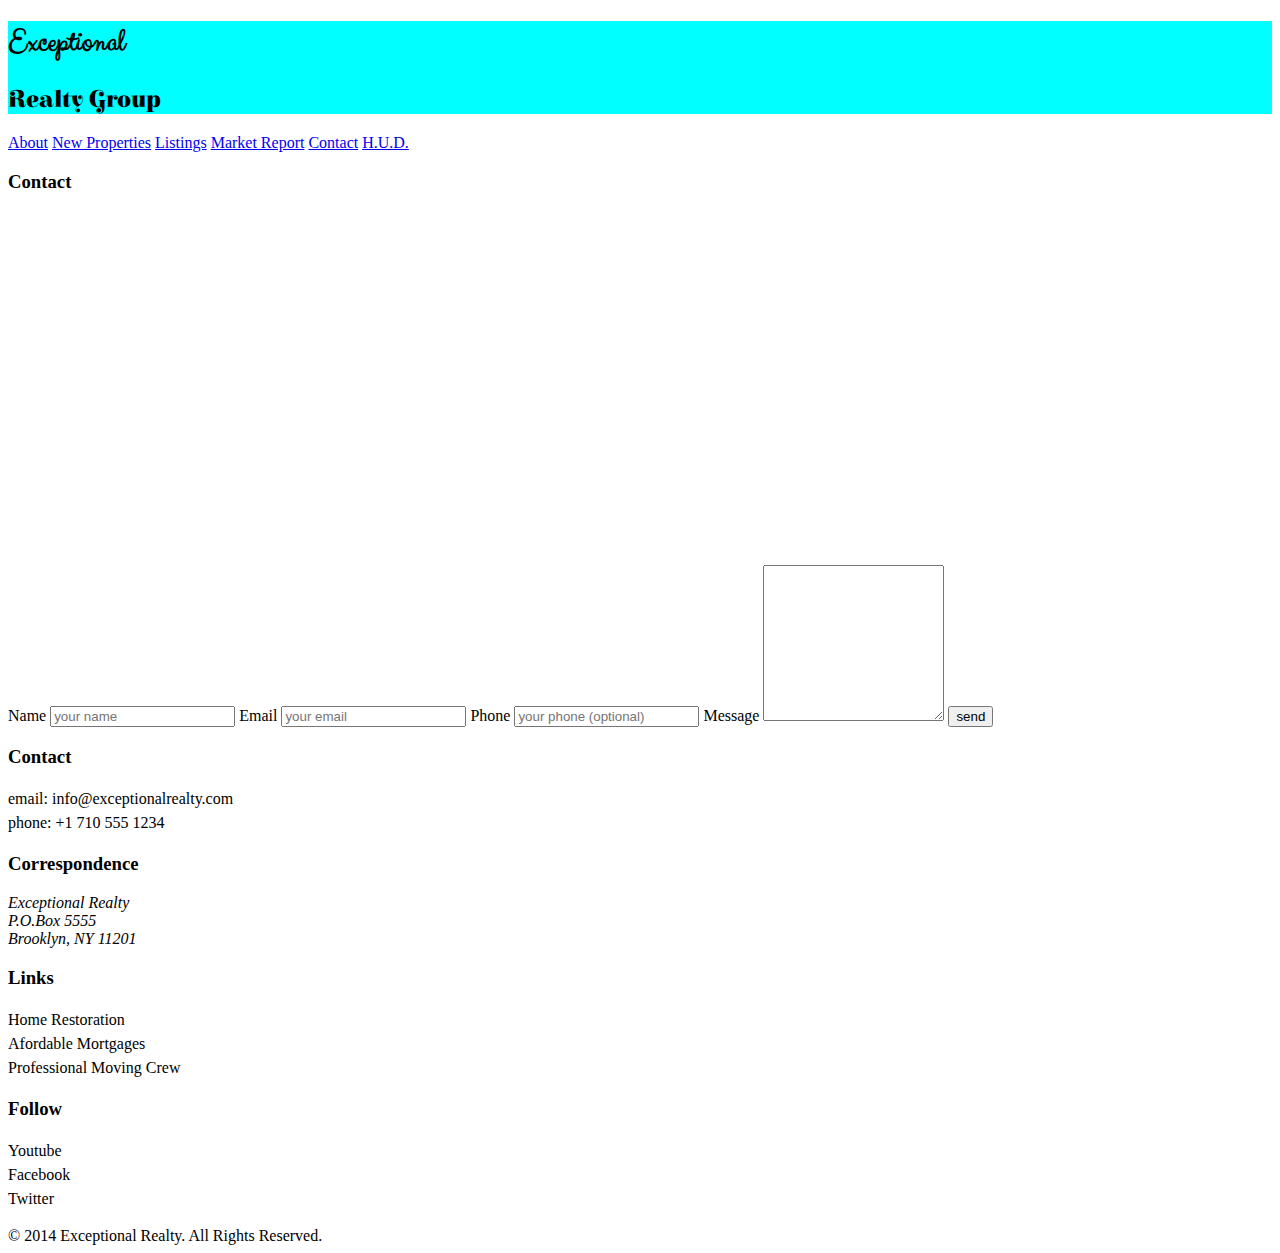
<file: contact.html>
<!doctype html>
<html lang="en">
<head>
  <meta charset="UTF-8">
  <title>Exceptional Realty Group - Luxury Homes - Contact</title>
  <link rel="stylesheet" href="http://https://cdnjs.cloudflare.com/ajax/libs/normalize/5.0.0/normalize.min.css">
  <link rel="stylesheet" href="css/style.css">
  <script src="http://https://cdnjs.cloudflare.com/ajax/libs/modernizr/2.8.3/modernizr.min.js"></script>
</head>
<body>
  <header>
    <div id="logo">
      <h1>Exceptional</h1>
      <h2>Realty Group</h2>
    </div>

    <nav>
      <a href="index.html">About</a> <a href="new-properties.html">New Properties</a> <a href="real-estate-listings.html">Listings</a> <a href="market-report.html">Market Report</a> <a href="contact.html">Contact</a> <a href="http://hud.gov" target="_blank">H.U.D.</a>
    </nav>
  </header>

  <h3>Contact</h3>

  <section>
    <!-- Map -->
    <iframe src="https://www.google.com/maps/embed?pb=!1m18!1m12!1m3!1d6049.760881033193!2d-73.99517294629514!3d40.69863072747073!2m3!1f0!2f0!3f0!3m2!1i1024!2i768!4f13.1!3m3!1m2!1s0x89c25a47df06b185%3A0xc889234bc07c42ee!2sBrooklyn+Heights!5e0!3m2!1sen!2sus!4v1393612605402" width="425" height="350" frameborder="0" style="border:0"></iframe>
  </section>


  <section>
    <!-- Contact Form -->
    <form action="#" method="post">
      <label for="fullname">Name</label>
      <input type="text" id="fullname" name="fullname" placeholder="your name" required>
      <label for="email">Email</label>
      <input type="email" id="email" name="email" placeholder="your email" required>
      <label for="phone">Phone</label>
      <input type="tel" id="phone" name="phone" placeholder="your phone (optional)">
      <label for="message">Message</label>
      <textarea id="message" name="message" rows="10"></textarea>
      <input type="submit" value="send">
    </form>
  </section>

  <section id="details">
      <div>
        <h3>Contact</h3>
        <p>
          email: <a href="mailto:info@exceptionalrealty.com">info@exceptionalrealty.com</a><br>
          phone: +1 710 555 1234
        </p>
        <h3>Correspondence</h3>
        <address>
          Exceptional Realty<br>
          P.O.Box 5555<br>
          Brooklyn, NY 11201
        </address>
      </div>

      <div>
        <h3>Links</h3>
        <p>
          <a href="#" target="_blank">Home Restoration</a><br>
          <a href="#" target="_blank">Afordable Mortgages</a><br>
          <a href="#" target="_blank">Professional Moving Crew</a>
        </p>
      </div>
      
      <div>
        <h3>Follow</h3>
        <p>
          <a href="#" target="_blank">Youtube</a><br>
          <a href="#" target="_blank">Facebook</a><br>
          <a href="#" target="_blank">Twitter</a>
        </p>
      </div>
    </section>

    <footer>
      &copy; 2014 Exceptional Realty. All Rights Reserved.
    </footer>
  
</body>
</html>
</file>
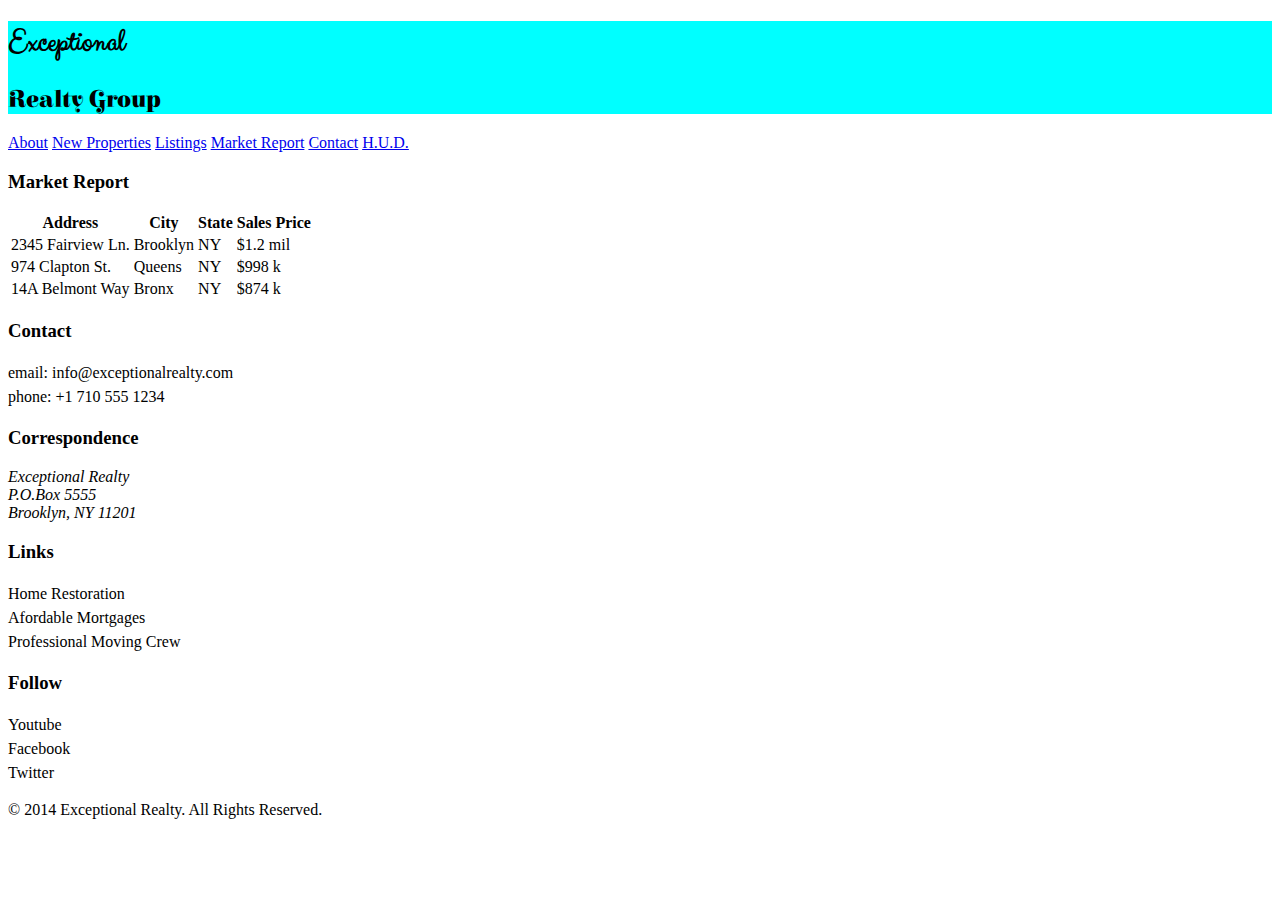
<file: market-report.html>
<!doctype html>
<html lang="en">
<head>
  <meta charset="UTF-8">
  <title>Exceptional Realty Group - Luxury Homes - Market Report</title>
  <link rel="stylesheet" href="http://https://cdnjs.cloudflare.com/ajax/libs/normalize/5.0.0/normalize.min.css">
  <link rel="stylesheet" href="css/style.css">
  <script src="http://https://cdnjs.cloudflare.com/ajax/libs/modernizr/2.8.3/modernizr.min.js"></script>
</head>
<body>
  <header>
    <div id="logo">
      <h1>Exceptional</h1>
      <h2>Realty Group</h2>
    </div>

    <nav>
      <a href="index.html">About</a> <a href="new-properties.html">New Properties</a> <a href="real-estate-listings.html">Listings</a> <a href="market-report.html">Market Report</a> <a href="contact.html">Contact</a> <a href="http://hud.gov" target="_blank">H.U.D.</a>
    </nav>
  </header>

  <section>
    <h3>Market Report</h3>
    <table>
      <tr>
        <th>Address</th>
        <th>City</th>
        <th>State</th>
        <th>Sales Price</th>
      </tr>
      <tr>
        <td>2345 Fairview Ln.</td>
        <td>Brooklyn</td>
        <td>NY</td>
        <td>$1.2 mil</td>
      </tr>
      <tr>
        <td>974 Clapton St.</td>
        <td>Queens</td>
        <td>NY</td>
        <td>$998 k</td>
      </tr>
      <tr>
        <td>14A Belmont Way</td>
        <td>Bronx</td>
        <td>NY</td>
        <td>$874 k</td>
      </tr>
    </table>
  </section>

  <section id="details">
      <div>
        <h3>Contact</h3>
        <p>
          email: <a href="mailto:info@exceptionalrealty.com">info@exceptionalrealty.com</a><br>
          phone: +1 710 555 1234
        </p>
        <h3>Correspondence</h3>
        <address>
          Exceptional Realty<br>
          P.O.Box 5555<br>
          Brooklyn, NY 11201
        </address>
      </div>

      <div>
        <h3>Links</h3>
        <p>
          <a href="#" target="_blank">Home Restoration</a><br>
          <a href="#" target="_blank">Afordable Mortgages</a><br>
          <a href="#" target="_blank">Professional Moving Crew</a>
        </p>
      </div>
      
      <div>
        <h3>Follow</h3>
        <p>
          <a href="#" target="_blank">Youtube</a><br>
          <a href="#" target="_blank">Facebook</a><br>
          <a href="#" target="_blank">Twitter</a>
        </p>
      </div>
    </section>

    <footer>
      &copy; 2014 Exceptional Realty. All Rights Reserved.
    </footer>
  
</body>
</html>
</file>
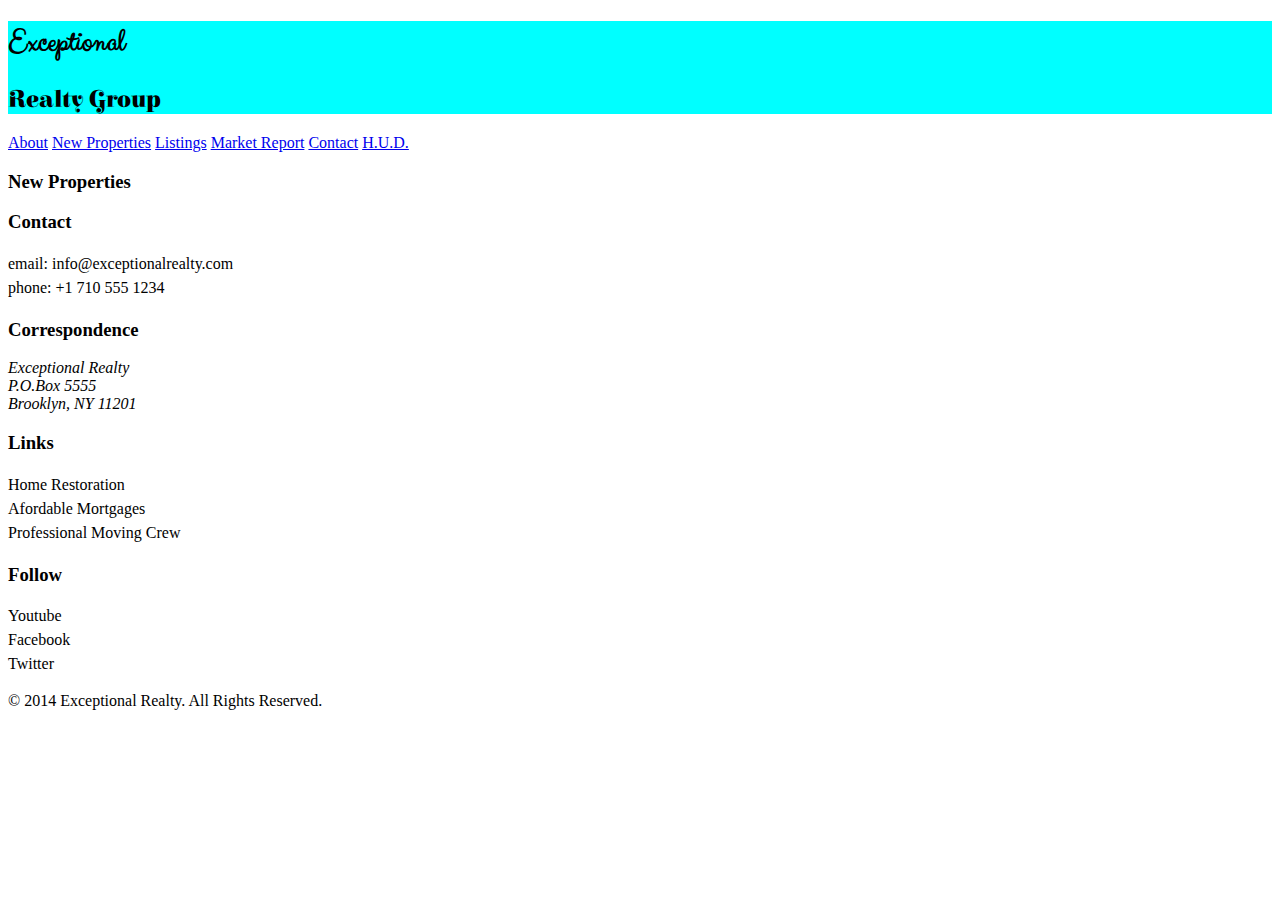
<file: new-properties.html>
<!doctype html>
<html lang="en">
<head>
  <meta charset="UTF-8">
  <title>Exceptional Realty Group - Luxury Homes - New Properties</title>
  <link rel="stylesheet" href="http://https://cdnjs.cloudflare.com/ajax/libs/normalize/5.0.0/normalize.min.css">
  <link rel="stylesheet" href="css/style.css">
  <script src="http://https://cdnjs.cloudflare.com/ajax/libs/modernizr/2.8.3/modernizr.min.js"></script>
</head>
<body>
  <header>
    <div id="logo">
      <h1>Exceptional</h1>
      <h2>Realty Group</h2>
    </div>

    <nav>
      <a href="index.html">About</a> <a href="new-properties.html">New Properties</a> <a href="real-estate-listings.html">Listings</a> <a href="market-report.html">Market Report</a> <a href="contact.html">Contact</a> <a href="http://hud.gov" target="_blank">H.U.D.</a>
    </nav>
  </header>

  <section>
    <h3>New Properties</h3>
  </section>

  <section id="details">
      <div>
        <h3>Contact</h3>
        <p>
          email: <a href="mailto:info@exceptionalrealty.com">info@exceptionalrealty.com</a><br>
          phone: +1 710 555 1234
        </p>
        <h3>Correspondence</h3>
        <address>
          Exceptional Realty<br>
          P.O.Box 5555<br>
          Brooklyn, NY 11201
        </address>
      </div>

      <div>
        <h3>Links</h3>
        <p>
          <a href="#" target="_blank">Home Restoration</a><br>
          <a href="#" target="_blank">Afordable Mortgages</a><br>
          <a href="#" target="_blank">Professional Moving Crew</a>
        </p>
      </div>
      
      <div>
        <h3>Follow</h3>
        <p>
          <a href="#" target="_blank">Youtube</a><br>
          <a href="#" target="_blank">Facebook</a><br>
          <a href="#" target="_blank">Twitter</a>
        </p>
      </div>
    </section>

    <footer>
      &copy; 2014 Exceptional Realty. All Rights Reserved.
    </footer>
  
</body>
</html>
</file>
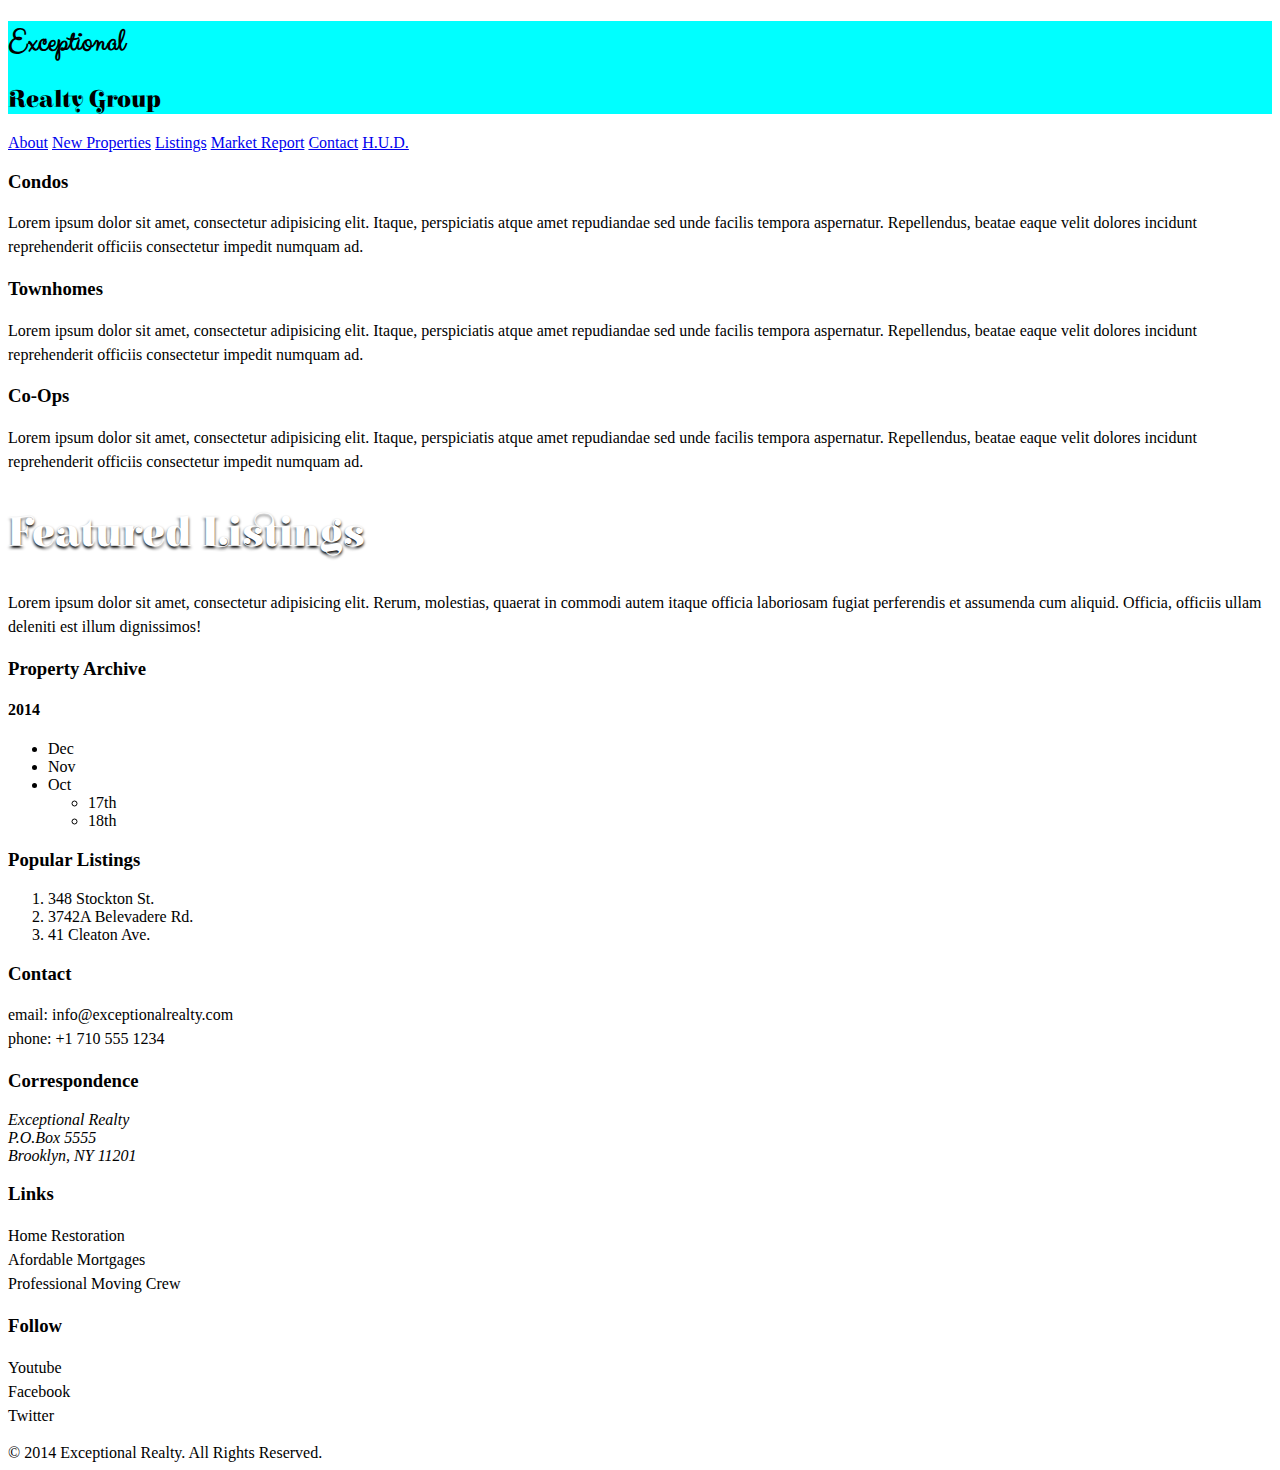
<file: real-estate-listings.html>
<!doctype html>
<html lang="en">
<head>
  <meta charset="UTF-8">
  <title>Exceptional Realty Group - Luxury Homes - Listings</title>
  <link rel="stylesheet" href="http://https://cdnjs.cloudflare.com/ajax/libs/normalize/5.0.0/normalize.min.css">
  <link rel="stylesheet" href="css/style.css">
  <script src="http://https://cdnjs.cloudflare.com/ajax/libs/modernizr/2.8.3/modernizr.min.js"></script>
</head>
<body>
  <header>
    <div id="logo">
      <h1>Exceptional</h1>
      <h2>Realty Group</h2>
    </div>

    <nav>
      <a href="index.html">About</a> <a href="new-properties.html">New Properties</a> <a href="real-estate-listings.html">Listings</a> <a href="market-report.html">Market Report</a> <a href="contact.html">Contact</a> <a href="http://hud.gov" target="_blank">H.U.D.</a>
    </nav>
  </header>

  <section>
    <h3>Condos</h3>
    <p>Lorem ipsum dolor sit amet, consectetur adipisicing elit. Itaque, perspiciatis atque amet repudiandae sed unde facilis tempora aspernatur. Repellendus, beatae eaque velit dolores incidunt reprehenderit officiis consectetur impedit numquam ad.</p>
  </section>

  <section>
    <h3>Townhomes</h3>
    <p>Lorem ipsum dolor sit amet, consectetur adipisicing elit. Itaque, perspiciatis atque amet repudiandae sed unde facilis tempora aspernatur. Repellendus, beatae eaque velit dolores incidunt reprehenderit officiis consectetur impedit numquam ad.</p>
  </section>

  <section>
    <h3>Co-Ops</h3>
    <p>Lorem ipsum dolor sit amet, consectetur adipisicing elit. Itaque, perspiciatis atque amet repudiandae sed unde facilis tempora aspernatur. Repellendus, beatae eaque velit dolores incidunt reprehenderit officiis consectetur impedit numquam ad.</p>
  </section>

  <h2 class="milk-text">Featured Listings</h2>

  <section>
    <p>Lorem ipsum dolor sit amet, consectetur adipisicing elit. Rerum, molestias, quaerat in commodi autem itaque officia laboriosam fugiat perferendis et assumenda cum aliquid. Officia, officiis ullam deleniti est illum dignissimos!</p>
  </section>
  
  <section>
    <h3>Property Archive</h3>
    <h4>2014</h4>
    <!-- unordered list -->
    <ul>
      <li>Dec</li>
      <li>Nov</li>
      <li>Oct
        <ul>
          <li>17th</li>
          <li>18th</li>
        </ul>
      </li>
    </ul>
  <section>

  <section>
    <h3>Popular Listings</h3>
    <!-- ordered list -->
    <ol>
      <li>348 Stockton St.</li>
      <li>3742A Belevadere Rd.</li>
      <li>41 Cleaton Ave.</li>
    </ol>
  </section>

  <section id="details">
      <div>
        <h3>Contact</h3>
        <p>
          email: <a href="mailto:info@exceptionalrealty.com">info@exceptionalrealty.com</a><br>
          phone: +1 710 555 1234
        </p>
        <h3>Correspondence</h3>
        <address>
          Exceptional Realty<br>
          P.O.Box 5555<br>
          Brooklyn, NY 11201
        </address>
      </div>

      <div>
        <h3>Links</h3>
        <p>
          <a href="#" target="_blank">Home Restoration</a><br>
          <a href="#" target="_blank">Afordable Mortgages</a><br>
          <a href="#" target="_blank">Professional Moving Crew</a>
        </p>
      </div>
      
      <div>
        <h3>Follow</h3>
        <p>
          <a href="#" target="_blank">Youtube</a><br>
          <a href="#" target="_blank">Facebook</a><br>
          <a href="#" target="_blank">Twitter</a>
        </p>
      </div>
    </section>

    <footer>
      &copy; 2014 Exceptional Realty. All Rights Reserved.
    </footer>

</body>
</html>
</file>
<file: css/style.css>
@import url('https://fonts.googleapis.com/css?family=Elsie+Swash+Caps:400,900');
@import url('https://fonts.googleapis.com/css?family=Clicker+Script');


/* This is a comment */

/* CSS Syntax
	selectors { 
	propert:value;
	propert:value;
	}
*/

/* Type Selector */

p { /*selects all p elements <p> } */
	font-size: 1em; /* can be set in 16px, ?pt, 100%, 1em */
	line-height: 1.5em;
}

figcaption { /* all stuff below images and videos */ 
/*	font-weight: normal;
	font-size: 0.75 em;
	line-height: 1.5em;
	font-family: Georgia, "New Times Roman", serif; */
	font:nomral .75em/1.5em 'Elsie Swash Caps', cursive;
	color:blue;
	text-align: center;
}

/* Class selectors (applied to as many elemnts as you like) */

.milk-text {/* select elements with class="milk-text" */
font: bold 2.6em 'Elsie Swash Caps', cursive;
color:white;
text-shadow: 0 2px 3px black;
}

/* ID Selector (appply to one unique element per page) */
#logo {/* select elements with id="log" */
background: aqua}

/* Descendent Selector */

#logo h1 {/* selects <h1> if inside the id="logo" */
font-family: 'Clicker Script', cursive;
}

#logo h2 {font-family: 'Elsie Swash Caps', cursive;}


/* Psuedo Selector */
#details a:link, #details a:visited{
	color:black;
	text-decoration: none;
}

#details a:hover {
	color:black;
	text-decoration: underline;
}

#details a:active{
	color:red;
}
</file>
